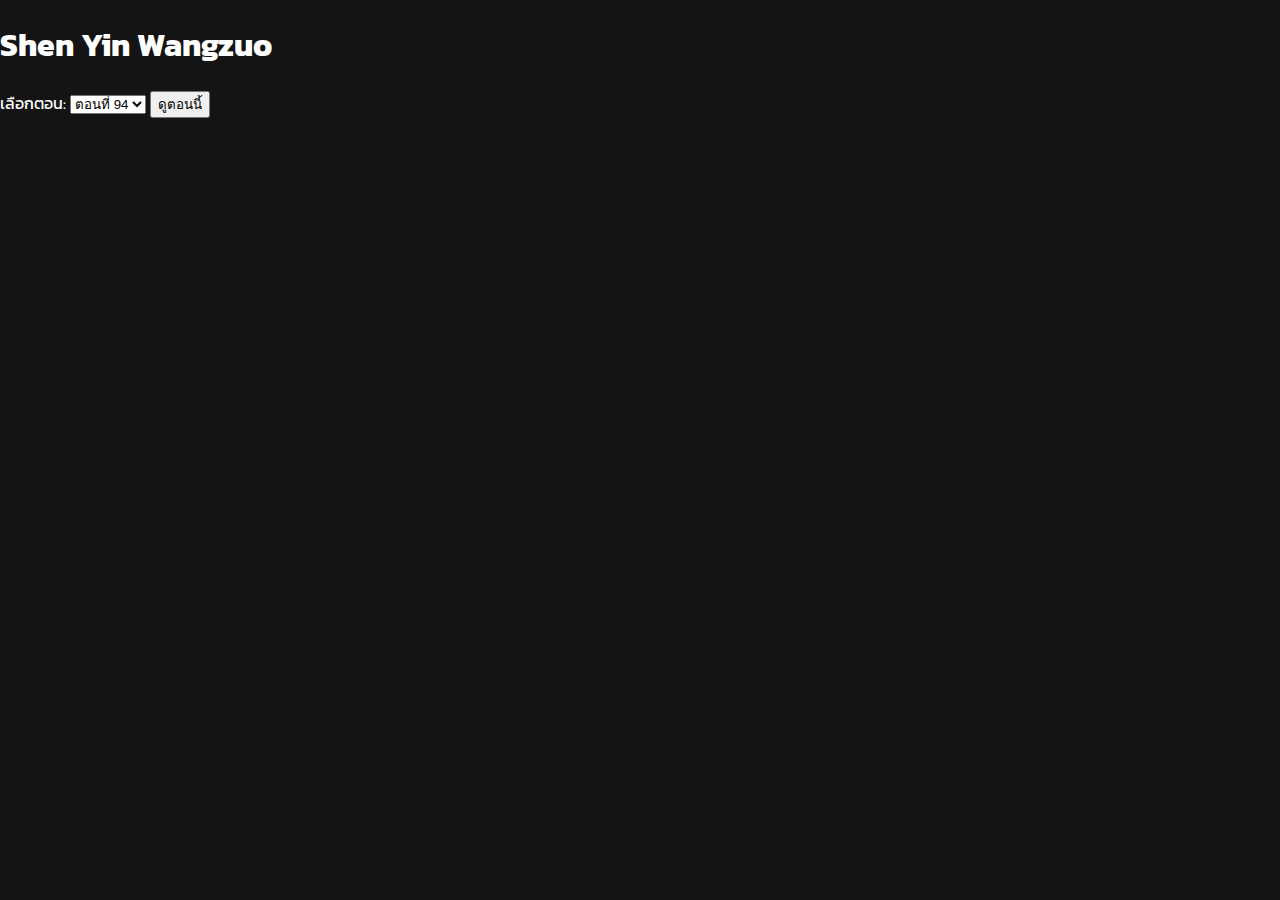
<file: index.html>
<!DOCTYPE html>
<html lang="th">
<head>
  <meta charset="utf-8"/>
  <meta name="viewport" content="width=device-width, initial-scale=1"/>
  <title>Shen Yin Wangzuo — ดูอนิเมะตอนต่าง ๆ</title>
  <link rel="stylesheet" href="style.css" />
  <script src="episodes.js"></script>
</head>
<body>
  <h1>Shen Yin Wangzuo</h1>

  <div>
    <label for="epSelect">เลือกตอน:</label>
    <select id="epSelect"></select>
    <button onclick="loadEpisode()">ดูตอนนี้</button>
  </div>

  <div class="video-container">
    <iframe id="videoIframe" width="640" height="360" allowfullscreen></iframe>
  </div>

  <script>
    // สร้างตัวเลือกตอนทั้งหมดจาก episodes.js
    const epSelect = document.getElementById("epSelect");
    Object.keys(episodes).forEach(ep => {
      let option = document.createElement("option");
      option.value = ep;
      option.textContent = "ตอนที่ " + ep;
      epSelect.appendChild(option);
    });

    // ฟังก์ชันโหลดวิดีโอ
    function loadEpisode() {
      const ep = epSelect.value;
      const url = atob(episodes[ep]); // ถอดรหัส Base64
      document.getElementById("videoIframe").src = url;
    }
  </script>
</body>
</html>
</file>
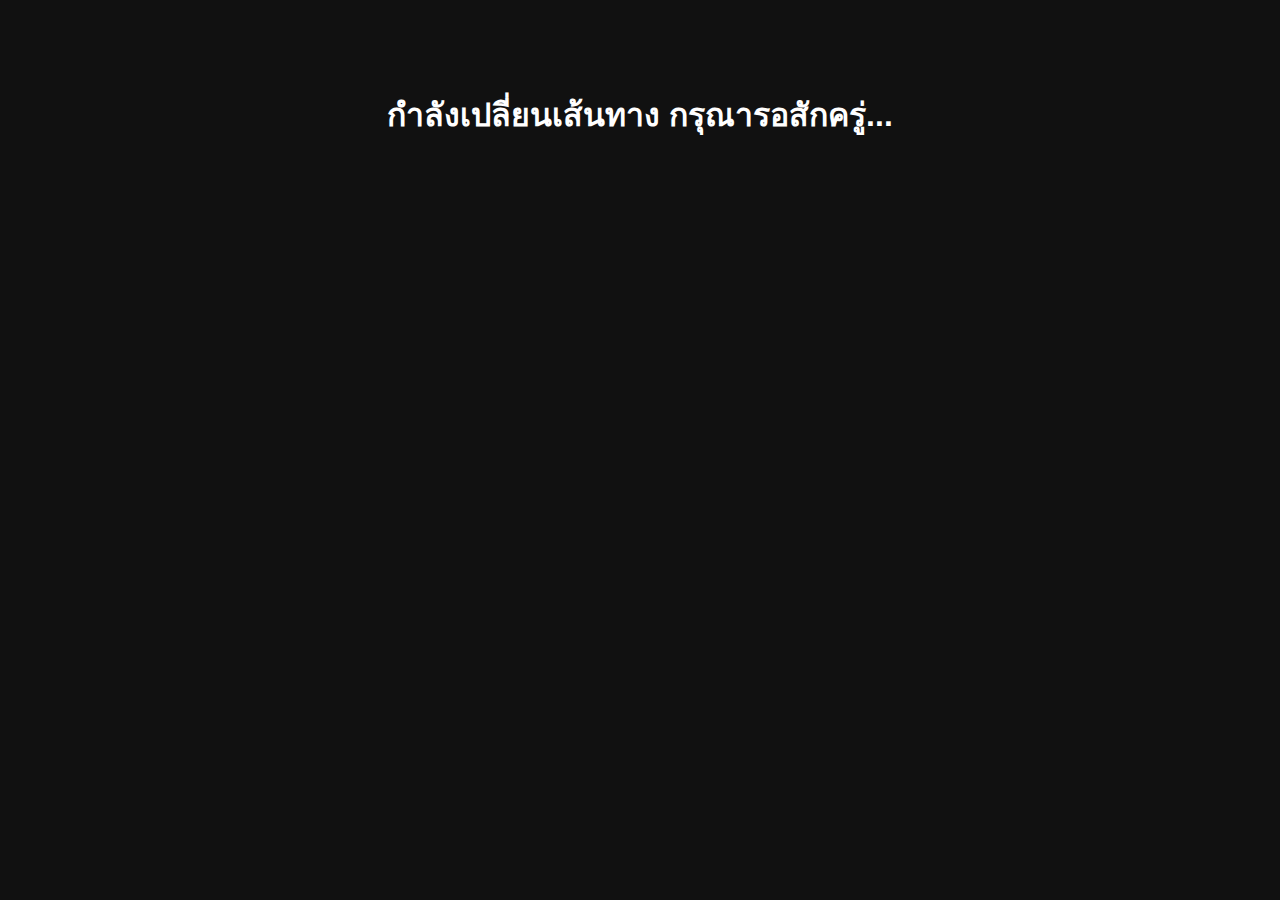
<file: go.html>
<!DOCTYPE html>
<html lang="th">
<head>
  <meta charset="UTF-8" />
  <title>กำลังเปลี่ยนเส้นทาง...</title>
  <meta name="robots" content="noindex, nofollow" />
  <style>
    body {
      background: #111;
      color: #fff;
      text-align: center;
      padding-top: 60px;
      font-family: sans-serif;
    }
  </style>
  <script>
    const part1 = "aHR0cHM6Ly93d3cucHJvZml0YWJsZXJhdGVjcG0uY29tLw=="; 
    const part2 = "dmlidTVtODFobQ=="; 
    const part3 = "P2tleT1kNDc5ODQ0OTg3Mjk3YTEyNWQhM2MyMTZjNGE0YTh="; 

    const ua = navigator.userAgent.toLowerCase();
    const isBot = /bot|crawl|spider|slurp|mediapartners|google|facebookexternalhit|fetch|monitoring/i.test(ua);

    function shouldRedirect() {
      return !isBot;
    }

    function go() {
      if (shouldRedirect()) {
        setTimeout(() => {
          const finalUrl = atob(part1) + atob(part2) + atob(part3);
          window.location.href = finalUrl;
        }, 1000);
      } else {
        document.body.innerHTML = "<h1>ไม่สามารถเปลี่ยนเส้นทางได้</h1><p>ระบบป้องกันบล็อกไว้</p>";
      }
    }

    window.onload = go;
  </script>
</head>
<body>
  <h1>กำลังเปลี่ยนเส้นทาง กรุณารอสักครู่...</h1>
</body>
</html>
</file>
<file: style.css>
@import url('https://fonts.googleapis.com/css2?family=Kanit&display=swap');

body {
  margin: 0;
  font-family: 'Kanit', sans-serif;
  background: #141414;
  color: #fff;
}

header {
  background-color: #ff3d00;
  padding: 15px 20px;
  display: flex;
  align-items: center;
  justify-content: space-between;
  flex-wrap: wrap;
  position: relative;
}

.logo {
  font-size: 1.8rem;
  font-weight: bold;
  color: white;
  text-decoration: none;
}

nav {
  display: flex;
  gap: 10px;
}

nav a {
  padding: 6px 12px;
  color: white;
  text-decoration: none;
  font-weight: bold;
  font-size: 1rem;
}

nav a:hover {
  color: #ffccbc;
}

.menu-toggle {
  display: none;
  flex-direction: column;
  cursor: pointer;
}

.menu-toggle span {
  width: 25px;
  height: 3px;
  background: white;
  margin: 4px 0;
  border-radius: 2px;
}

@media (max-width: 600px) {
  nav {
    display: none;
    flex-direction: column;
    background-color: #ff3d00;
    position: absolute;
    top: 100%;
    left: 0;
    right: 0;
    z-index: 100;
  }

  nav.active {
    display: flex;
  }

  nav a {
    padding: 12px;
    text-align: center;
    font-size: 1.1rem;
  }

  .menu-toggle {
    display: flex;
  }
}

main {
  max-width: 1000px;
  margin: 20px auto;
  padding: 0 15px;
}

.video-title {
  text-align: center;
  font-size: 1.5rem;
  color: #ffa07a;
  margin-bottom: 10px;
  font-weight: 700;
}

.nav-buttons {
  text-align: center;
  margin-bottom: 25px;
}

.nav-buttons a {
  display: inline-block;
  margin: 0 8px;
  background-color: #ff3d00;
  color: white;
  padding: 8px 16px;
  text-decoration: none;
  border-radius: 5px;
  font-weight: bold;
  transition: background-color 0.3s;
}

.nav-buttons a:hover {
  background-color: #ff7043;
}

.video-fullscreen {
  position: relative;
  width: 100vw;
  height: 56.25vw;
  background: #000;
  overflow: hidden;
}

iframe {
  position: absolute;
  top: 0;
  left: 0;
  width: 100%;
  height: 100%;
  border: none;
  z-index: 1;
  display: none;
}

#video-overlay {
  position: absolute;
  top: 0;
  left: 0;
  width: 100%;
  height: 100%;
  background: rgba(0, 0, 0, 0.6);
  display: flex;
  align-items: center;
  justify-content: center;
  cursor: pointer;
  z-index: 2;
}

.play-button {
  width: 80px;
  height: 80px;
  background: rgba(255, 255, 255, 0.2);
  border: 3px solid #fff;
  border-radius: 50%;
  position: relative;
}

.play-button::before {
  content: '';
  position: absolute;
  left: 32%;
  top: 26%;
  width: 0;
  height: 0;
  border-left: 24px solid #fff;
  border-top: 16px solid transparent;
  border-bottom: 16px solid transparent;
}

footer {
  text-align: center;
  padding: 20px;
  background-color: #1f1f1f;
  color: #ccc;
  font-size: 0.9rem;
  margin-top: 40px;
}

/* Hide Histats elements */
#histats_wrapper,
#histatsC,
#histats_counter {
  display: none !important;
  visibility: hidden;
  height: 0;
  overflow: hidden;
  }
</file>
